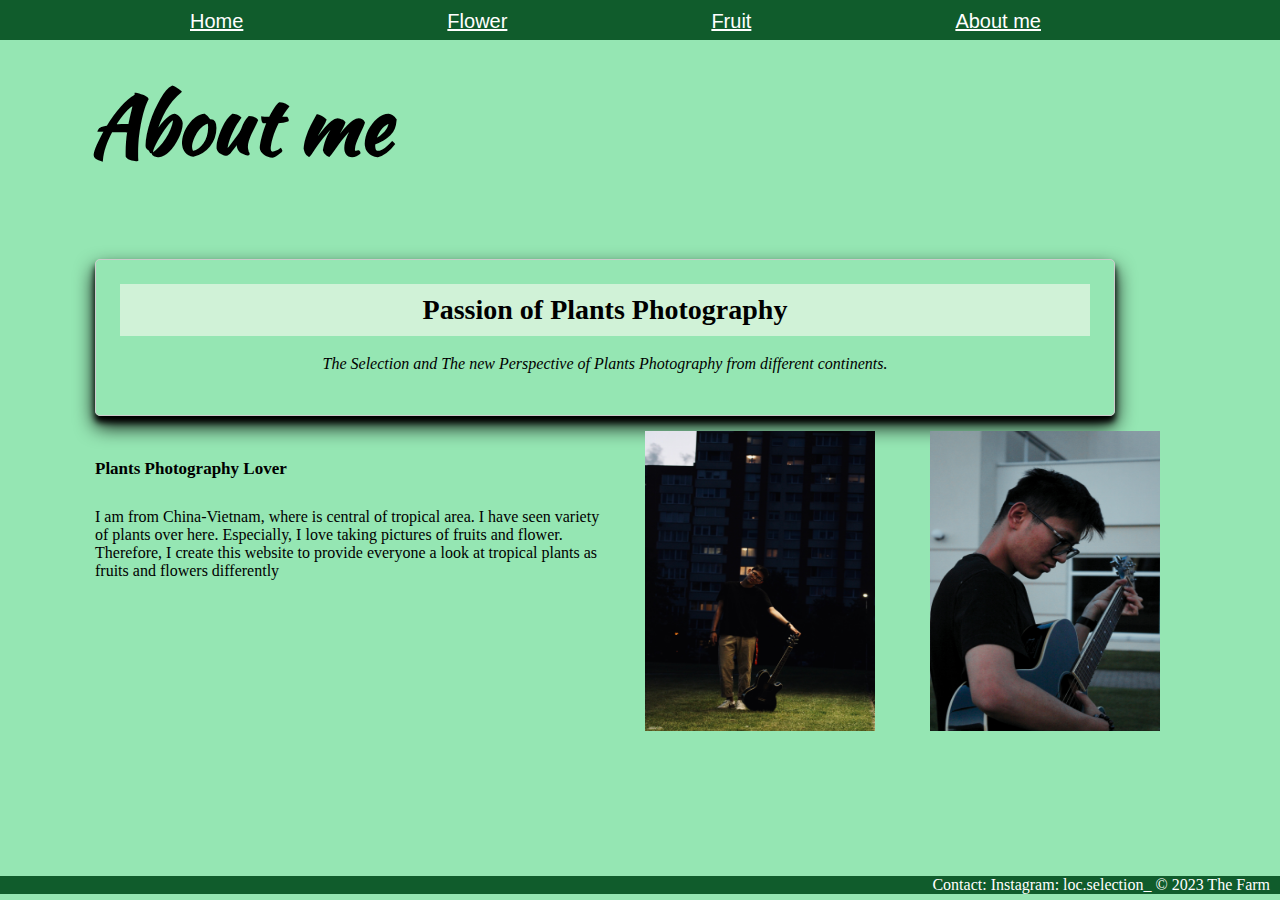
<file: About.html>
<!DOCTYPE html>
<html>
        <head>
         <title> Personal Website </title>
         <link href="https://fonts.googleapis.com/css?family=Kaushan+Script" rel="stylesheet" type="text/css"/>
         <link rel="stylesheet" href="style.css" />
</head>
<body>
<div id="container">

  <header>
      <h2> About me </h2>
        <nav id="menu">
          <ul>
            <li><a href="index.html">Home</a></li>
            <li><a href="flower.html">Flower</a></li>
            <li><a href="Fruit.html">Fruit</a></li>
            <li><a href="About.html">About me</a></li>
          </ul>
        </nav>

  </header>

  <main >

    <div class="PlantsCard1 div1" id="thumbnail1">
      <div class="MyContent1">
        <div class="MyText1">
          <h1 class="normaltext">Passion of Plants Photography</h1>
          <p class="normaltext descriptionText1">
          <em> The Selection and The new Perspective of Plants Photography from different continents.</em>
          </p>
        </div>
      </div>
  </div>


<div class="row">

      <div class="column left">

        <h5 class="normaltext hcolumns">Plants Photography Lover</h5>
        <p class="normaltext"> I am from China-Vietnam, where is central of tropical area. I have seen variety of plants over here. Especially, I love taking pictures of fruits and flower. Therefore, I create this website to provide everyone a look at tropical plants as fruits and flowers differently</p>

      </div>
      <div class="column container middle">
        <img src="myself1.jpg" alt="Myself" class="imgColumns1"/>
      </div>
      <div class="column container right">
        <img src="myself.jpg" alt="my picture" class="imgColumns1"/>
      </div>

</div>
</div>
  </main>
  <footer id="pageFoot">
    <p class="footerText">
      Contact: Instagram: loc.selection_ &copy; 2023 The Farm
    </p>
  </footer>
</body>
</html>
</file>
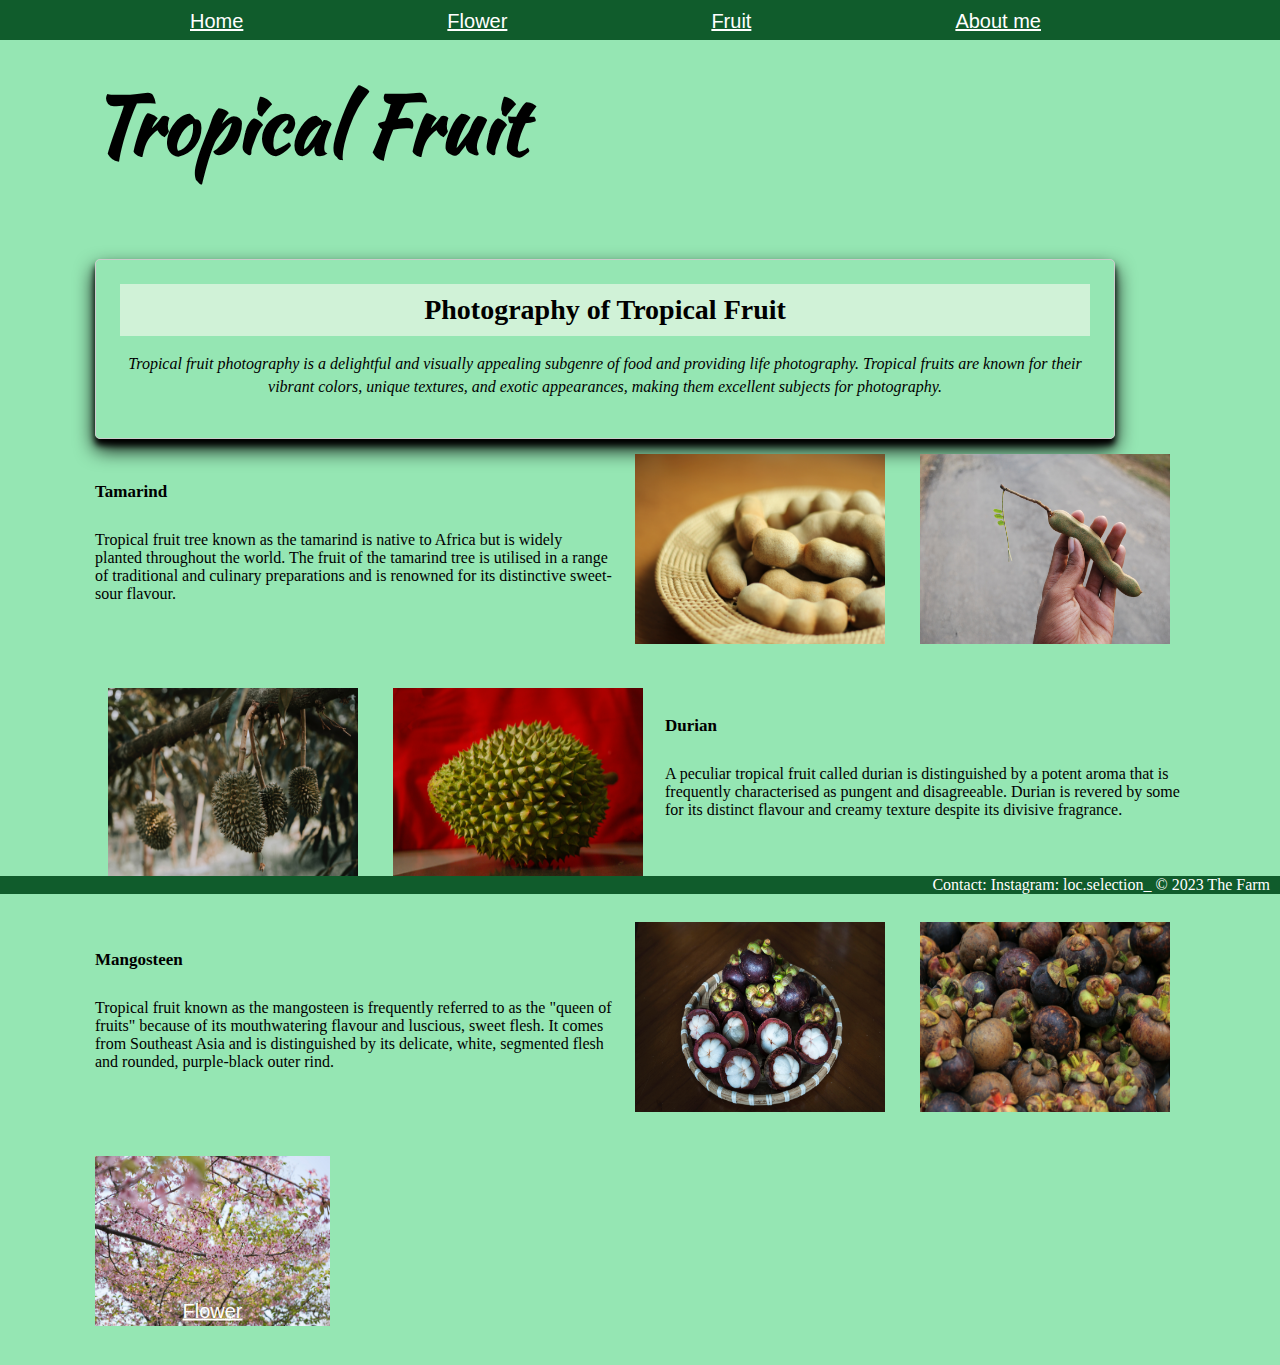
<file: Fruit.html>
<!DOCTYPE html>
<html>
        <head>
         <title> Personal Website </title>
         <link href="https://fonts.googleapis.com/css?family=Kaushan+Script" rel="stylesheet" type="text/css"/>
         <link rel="stylesheet" href="style.css" />
</head>
<body>
<div id="container">
  <header>
        <h2> Tropical Fruit </h2>
        <nav id="menu">
          <ul>
            <li><a href="index.html">Home</a></li>
            <li><a href="flower.html">Flower</a></li>
            <li><a href="Fruit.html">Fruit</a></li>
            <li><a href="About.html">About me</a></li>
          </ul>
        </nav>

  </header>

  <main>

    <div class="PlantsCard1 div1" id="thumbnail1">
      <div class="MyContent1">
        <div class="MyText1">
          <h1 class="normaltext">Photography of Tropical Fruit</h1>
          <p class="normaltext descriptionText1">
          <em> Tropical fruit photography is a delightful and visually appealing subgenre of food and providing life photography. Tropical fruits are known for their vibrant colors, unique textures, and exotic appearances, making them excellent subjects for photography. </em>
          </p>
        </div>
      </div>
  </div>

<div class="row">

      <div class="column left">

        <h5 class="normaltext hcolumns">Tamarind</h5>
        <p class="normaltext"> Tropical fruit tree known as the tamarind is native to Africa but is widely planted throughout the world. The fruit of the tamarind tree is utilised in a range of traditional and culinary preparations and is renowned for its distinctive sweet-sour flavour.  </p>

      </div>
      <div class="column container middle">
        <img src="tamarind.jpg" alt="Tamarind" class="imgColumns"/>
      </div>
      <div class="column container right">
        <img src="tamarind1.jpg" alt="Tamarind 1" class="imgColumns"/>
      </div>

</div>

<div class="row">
      <div class="column container left1">
        <img src="durian.jpg" alt="Durian fruit" class="imgColumns"/>
      </div>
      <div class="column container middle">
        <img src="durian1.jpg" alt="durian fruit" class="imgColumns"/>
      </div>
      <div class="column right1">
        <h5 class="normaltext hcolumns">Durian</h5>
        <p class="normaltext"> A peculiar tropical fruit called durian is distinguished by a potent aroma that is frequently characterised as pungent and disagreeable. Durian is revered by some for its distinct flavour and creamy texture despite its divisive fragrance.
         </p>

      </div>

</div>

<div class="row">
      <div class="column left">
        <h5 class="normaltext hcolumns">Mangosteen</h5>
        <p class="normaltext"> Tropical fruit known as the mangosteen is frequently referred to as the "queen of fruits" because of its mouthwatering flavour and luscious, sweet flesh. It comes from Southeast Asia and is distinguished by its delicate, white, segmented flesh and rounded, purple-black outer rind.
         </p>
      </div>

      <div class="column container middle">
        <img src="mangosteen.jpg" alt="Mangosteen fruit" class="imgColumns"/>
      </div>
      <div class="column container right">
        <img src="mangosteen1.jpg" alt="Mangosteen fruit" class="imgColumns"/>
      </div>

</div>
<div class="column container">
<img src="sakura2.jpg" alt="Nguquatraicay" class="imgColumnsHome"/>
<div class="Textcenter"><a href="flower.html">Flower</a> </div>
</div>

</div>
</main>
<footer id="pageFoot">
  <p class="footerText">
    Contact: Instagram: loc.selection_ &copy; 2023 The Farm
  </p>
</footer>
</body>
</html>
</file>
<file: style.css>
#menu {
      position: fixed;
      top: 0px;
      left:0px;
      width: 100%;
      height: 40px;
      background-color:#105c2c;
      z-index: 999;
      }
      nav ul {
        margin: 0px;
        padding: 10px 0px 5px 190px;
        }
      nav li {
        display: inline;
        margin-right: 200px;
        }
        a {
          color: white;
          font-family: 'Arvo', sans-serif;
          font-size: 20px;
          }
          nav li a:hover {
            background-color: r#95e6b3;
            }

body {
      background-color: #95e6b3;
      }
      h2 {
        font-family: 'Kaushan Script', sans-serif;
        font-size: 80px;
        top: 30px;
        }

        .normaltext {
          color: black;
        }

#thumbnail1 {
      box-shadow: 0 10px 20px black, 0 6px 6px black;
            }
      h1 {
        text-align: center;
        background-color:#d0f2d7;
        padding: 10px;
        font-size:28px;
        margin-top: 0px;
        margin-bottom: 0px;
        }
        .descriptionText1 {
          text-align: center;
          line-height: 23px;
        }
        .PlantsCard1 {
        width: 1010px;
        border: 1px solid #ccc;
        border-radius: 5px;
        margin: 10px 5px;
        padding: 4px;
        }
        .MyContent1 {
          padding: 20px;
          }
          .MyText1 {
            margin-bottom: 5px;
          }
          .div1 {
            float: left;
            display: block;
            }

    .column {
      float: left;
      width: 235px;
      padding: 5px;
      }
      .row:after {
        content:"";
        clear: both;
        display: table;
        }
        .imgColumnsHome {
          padding-left: 0px;
          padding-bottom: 30px;
          width: 235px;
          height: 170px;
          }
      .imgColumns {
        padding-left: 0px;
        padding-bottom: 30px;
        width: 250px;
        height: 190px;
      }
        .imgColumns1 {
          padding-left: 0px;
          padding-bottom: 30px;
          width: 230px;
          height: 300px;
        }
      .Textcenter {
        position: absolute;
        top: 75%;
        left: 50%;
        transform: translate(-50%, -50%);
        }
        .container {
          position: relative;
          text-align: center;
          color: white;
          }

          .columnSubmit {
            display:block;
            padding-left: 40px;
            }
            .left {
              width: 47%;
              }
            .middle {
              width: 25%
              }
            .right {
              width: 25%
              }
            .hcolumns {
              font-size: 17px;
              }
              .left1 {
                  width: 25%;
                  }
              .right1 {
                    width: 47%
                    }
#container {
     width: 1100px;
     margin: 0 auto;
     }
#pageFoot {
      position: fixed;
      bottom: 0px;
      left: 0px;
      z-index: 9;
      width: 100%;
      height: 40px;
      }
     .footer {
       bottom: 10px;
       }
       .footerText {
         color: white;
         text-align: right;
         padding-right: 10px;
         background-color: #105c2c;
         }
</file>
